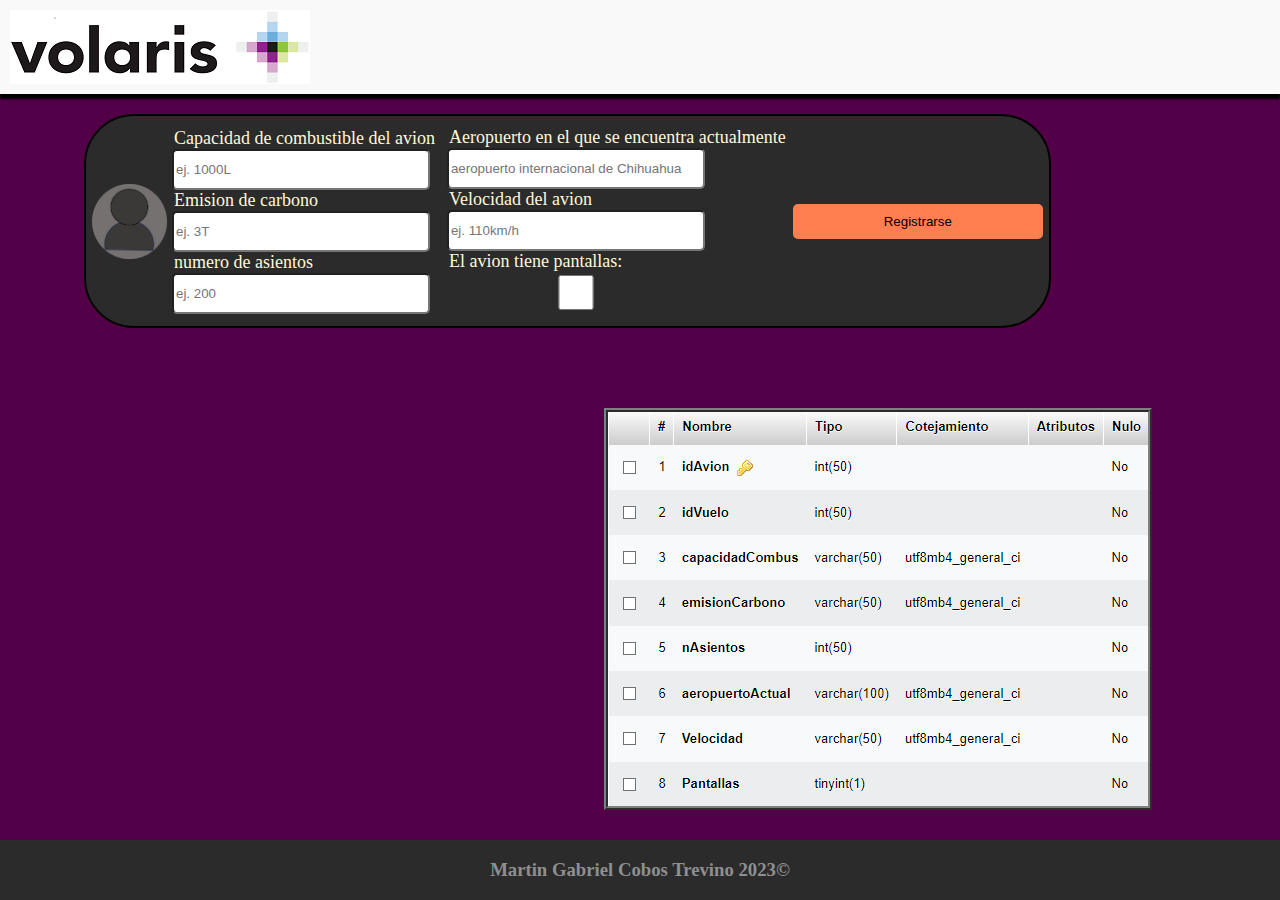
<file: aviones.html>
<!DOCTYPE html>
<html lang="en">
<head>
    <meta charset="UTF-8">
    <meta name="viewport" content="width=device-width, initial-scale=1.0">
    <link rel="stylesheet" href="css/aviones.css">
    <title>Document</title>
</head>
<body>
    <header>
        <img src="css/media/logos/Volaris-logo.jpg" alt="">
    </header>
    <div >
        <form action="index.html" id="regis">
            <img src="css/media/iconos/user.png" alt="" width="75" height="75">
                <div>
                    <legend>Capacidad de combustible del avion</legend>
                    <input type="text" name="comb" id="comb" placeholder="ej. 1000L">
                    <legend>Emision de carbono</legend>
                    <input type="text" name="co2" id="co2" placeholder="ej. 3T">
                    <legend>numero de asientos</legend>
                    <input type="number" name="sit" id="sit" placeholder="ej. 200">
                </div>
                <div>
                    <legend>Aeropuerto en el que se encuentra actualmente</legend>
                    <input type="text" name="aer" id="aer" placeholder="aeropuerto internacional de Chihuahua">
                    <legend>Velocidad del avion</legend>
                    <input type="text" name="vel" id="vel" placeholder="ej. 110km/h">
                    <legend>El avion tiene pantallas:</legend>
                    <input type="checkbox" name="ptv" id="ptv">     
                </div>
                <input type="submit" id="sub" value="Registrarse">
        </form>
    </div>
    <img src="css/media/tablas/avion.png" alt="" id="tabla">
    <footer id="pie">
       <h3 style="text-align: center;">Martin Gabriel Cobos Trevino 2023©</h3>
    </footer>
</body>
</html>
</file>
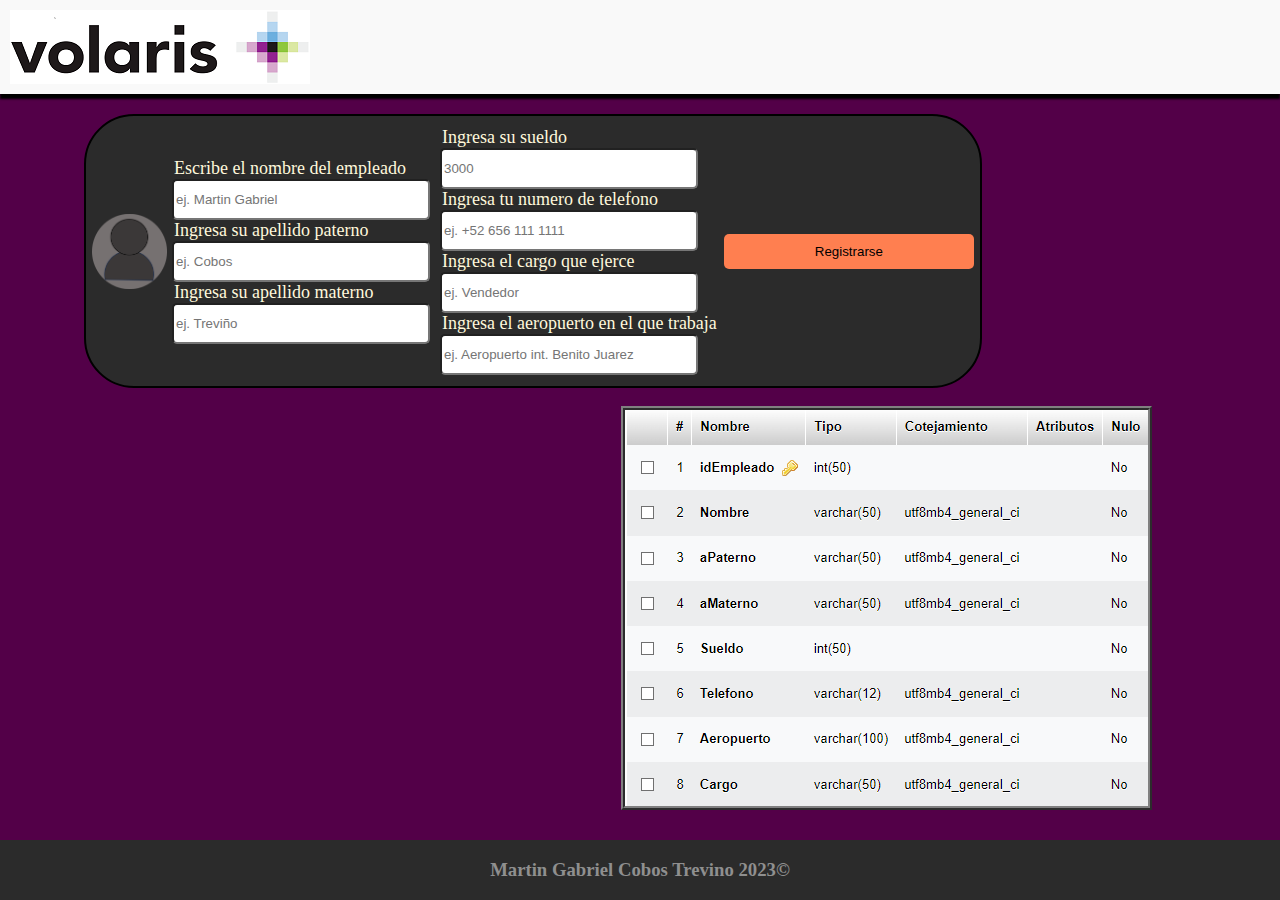
<file: empleados.html>
<!DOCTYPE html>
<html lang="en">
<head>
    <meta charset="UTF-8">
    <meta name="viewport" content="width=device-width, initial-scale=1.0">
    <link rel="stylesheet" href="css/empleados.css">
    <title>Document</title>
</head>
<body>
    <header>
        <img src="css/media/logos/Volaris-logo.jpg" alt="">
    </header>
    <div >
        <form action="index.html" id="regis">
            <img src="css/media/iconos/user.png" alt="" width="75" height="75">
                <div>
                    <legend>Escribe el nombre del empleado</legend>
                    <input type="text" name="name" id="name" placeholder="ej. Martin Gabriel">
                    <legend>Ingresa su apellido paterno</legend>
                    <input type="text" name="apat" id="apat" placeholder="ej. Cobos">
                    <legend>Ingresa su apellido materno</legend>
                    <input type="text" name="amat" id="amat" placeholder="ej. Treviño">
                </div>
                <div>
                    <legend>Ingresa su sueldo</legend>
                    <input type="number" name="sueldo" id="sueldo" placeholder="3000">
                    <legend>Ingresa tu numero de telefono</legend>
                    <input type="tel" name="tel" id="tel" placeholder="ej. +52 656 111 1111">
                    <legend>Ingresa el cargo que ejerce</legend>
                    <input type="text" name="curp" id="curp" placeholder="ej. Vendedor">
                    <legend>Ingresa el aeropuerto en el que trabaja</legend>
                    <input type="text" name="curp" id="curp" placeholder="ej. Aeropuerto int. Benito Juarez">
                </div>
                <input type="submit" id="sub" value="Registrarse">
        </form>
    </div>
    <img src="css/media/tablas/empleados.png" alt="" id="tabla">
    <footer id="pie">
       <h3 style="text-align: center;">Martin Gabriel Cobos Trevino 2023©</h3>
    </footer>
</body>
</html>
</file>
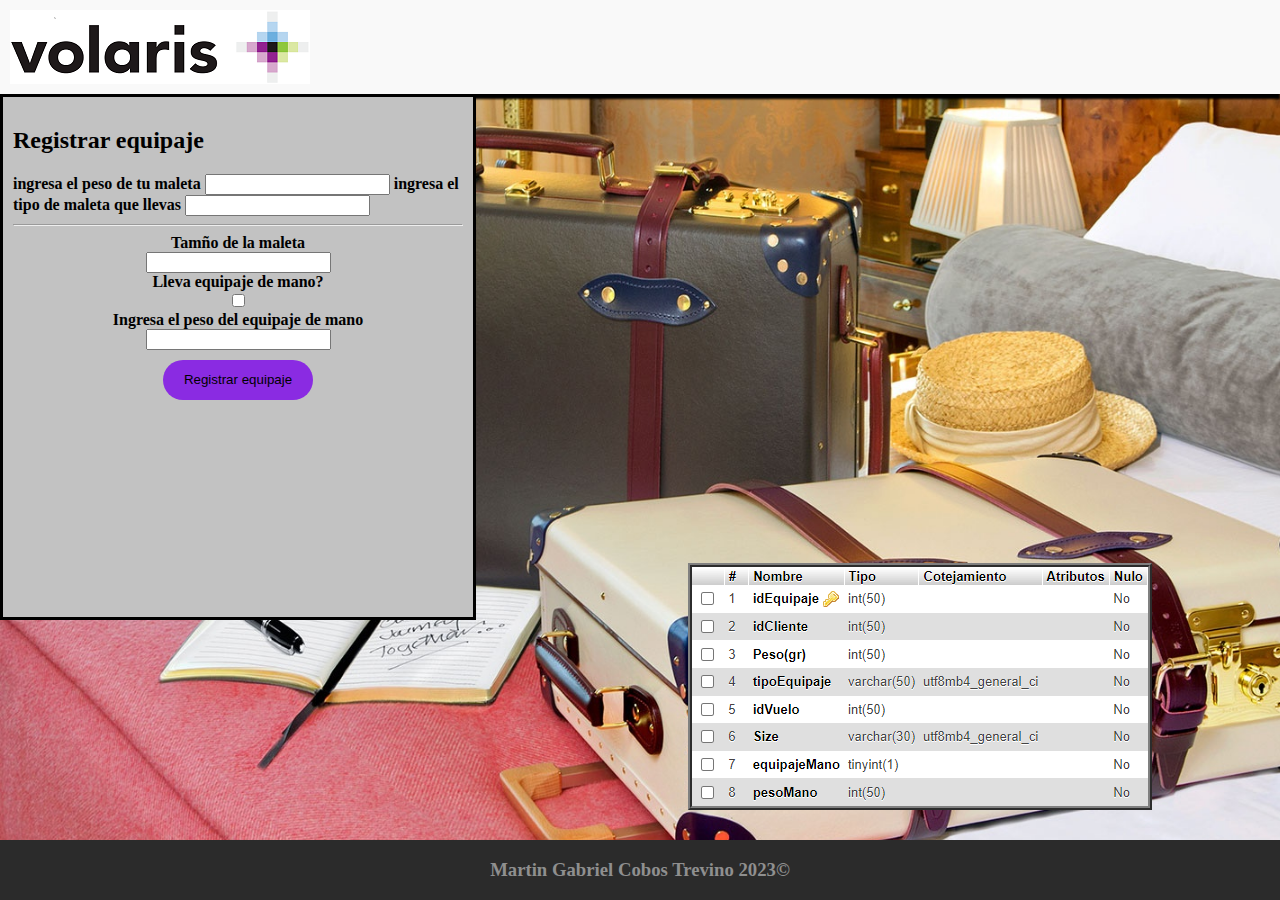
<file: equipaje.html>
<!DOCTYPE html>
<html lang="en">
<head>
    <meta charset="UTF-8">
    <meta name="viewport" content="width=device-width, initial-scale=1.0">
    <link rel="stylesheet" href="css/equipaje.css">
    <title>Document</title>
</head>
<body>
    <header>
        <img src="css/media/logos/Volaris-logo.jpg" alt="">
    </header>
    <form action="index.html"  id="pat">
        <h2>Registrar equipaje</h2>
        <label>ingresa el peso de tu maleta</label>
        <input type="text" name="gr" id="gr">
        <label>ingresa el tipo de maleta que llevas</label>
        <input type="text" name="tp" id="tp">
        <hr>
        <center>
            <legend>Tamño de la maleta</legend>
            <input type="text" name="mat" id="mat">
            <legend>Lleva equipaje de mano?</legend>
            <input type="checkbox" name="yn" id="yn">
            <legend>Ingresa el peso del equipaje de mano</legend>
            <input type="text" name="gr2" id="gr2">
            <br>
            <input type="submit" value="Registrar equipaje" class="bt">
        </center>     
    </form>
    <img src="css/media/tablas/Equipaje.png" alt="" id="tabla">
    <footer id="pie">
       <h3 style="text-align: center;">Martin Gabriel Cobos Trevino 2023©</h3>
    </footer>
</body>
</html>
</file>
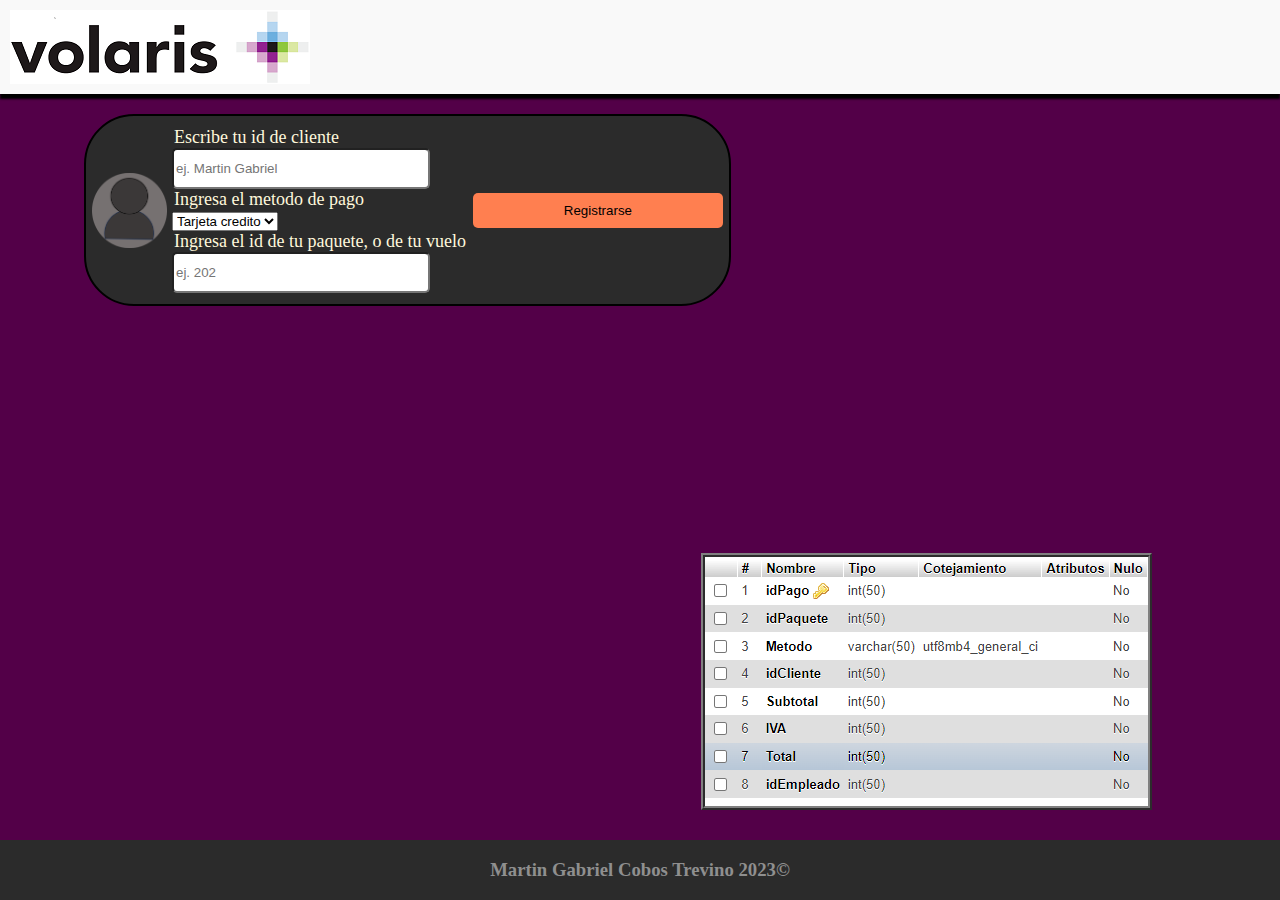
<file: pago.html>
<!DOCTYPE html>
<html lang="en">
<head>
    <meta charset="UTF-8">
    <meta name="viewport" content="width=device-width, initial-scale=1.0">
    <link rel="stylesheet" href="css/pago.css">
    <title>Document</title>
</head>
<body>
    <header>
        <img src="css/media/logos/Volaris-logo.jpg" alt="">
    </header>
    <div >
        <form action="index.html" id="regis">
            <img src="css/media/iconos/user.png" alt="" width="75" height="75">
                <div>
                    <legend>Escribe tu id de cliente</legend>
                    <input type="text" name="idc" id="idc" placeholder="ej. Martin Gabriel">
                    <legend>Ingresa el metodo de pago</legend>
                    <select name="pago" id="pago">
                        <option value="economica">Tarjeta credito</option>
                        <option value="turista">tarjeta debito</option>
                        <option value="primera">efectivo</option>
                    </select>
                    
                    <legend>Ingresa el id de tu paquete, o de tu vuelo</legend>
                    <input type="text" name="idv" id="idv" placeholder="ej. 202">
                </div>
                <input type="submit" id="sub" value="Registrarse">
        </form>
    </div>
    <img src="css/media/tablas/pago.png" alt="" id="tabla">
    <footer id="pie">
       <h3 style="text-align: center;">Martin Gabriel Cobos Trevino 2023©</h3>
    </footer>
</body>
</html>
</file>
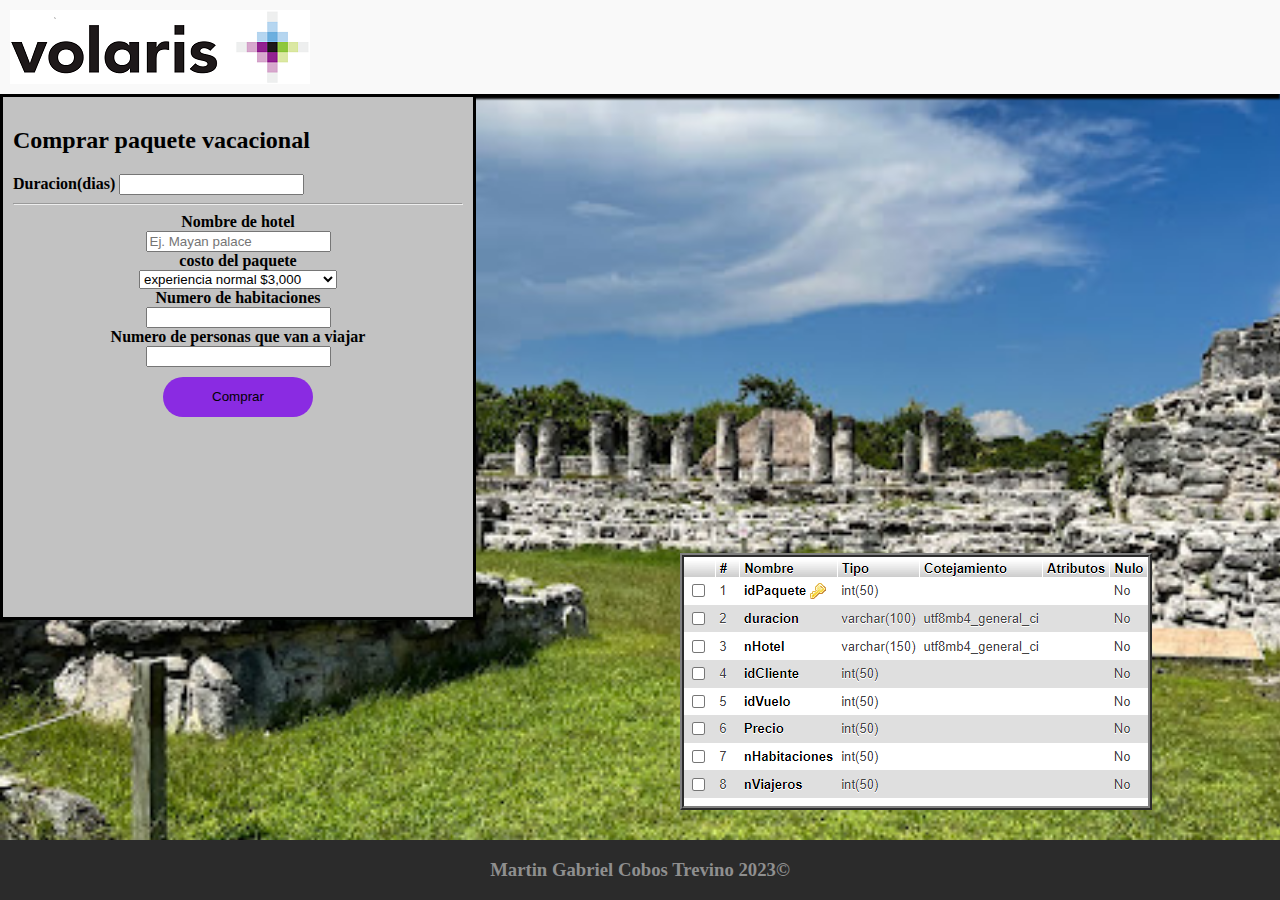
<file: paquete.html>
<!DOCTYPE html>
<html lang="en">
<head>
    <meta charset="UTF-8">
    <meta name="viewport" content="width=device-width, initial-scale=1.0">
    <link rel="stylesheet" href="css/paquete.css">
    <title>Document</title>
</head>
<body>
    <header>
        <img src="css/media/logos/Volaris-logo.jpg" alt="">
    </header>
    <form action="pago.html"  id="pat">
        <h2>Comprar paquete vacacional</h2>
        <label>Duracion(dias)</label>
        <input type="text" name="ds" id="ds">
        <hr>
        <center>
            <legend>Nombre de hotel</legend>
            <input type="text" name="sit" id="sit" placeholder="Ej. Mayan palace">
            <legend> costo del paquete</legend>
            <select name="costo" id="costo">
                <option value="economica">experiencia normal  $3,000</option>
                <option value="turista">experiencia VIP $19,080</option>
                <option value="primera">experiencia Platinum $30,000</option>
            </select>
            <legend>Numero de habitaciones</legend>
            <input type="number" name="room" id="room">
            <legend>Numero de personas que van a viajar</legend>
            <input type="number" name="per" id="per">
            <br>
            <input type="submit" value="Comprar" class="bt">
        </center>
        
    </form>
    <img src="css/media/tablas/paquete.png" alt="" id="tabla">
    <footer id="pie">
       <h3 style="text-align: center;">Martin Gabriel Cobos Trevino 2023©</h3>
    </footer>
</body>
</html>
</file>
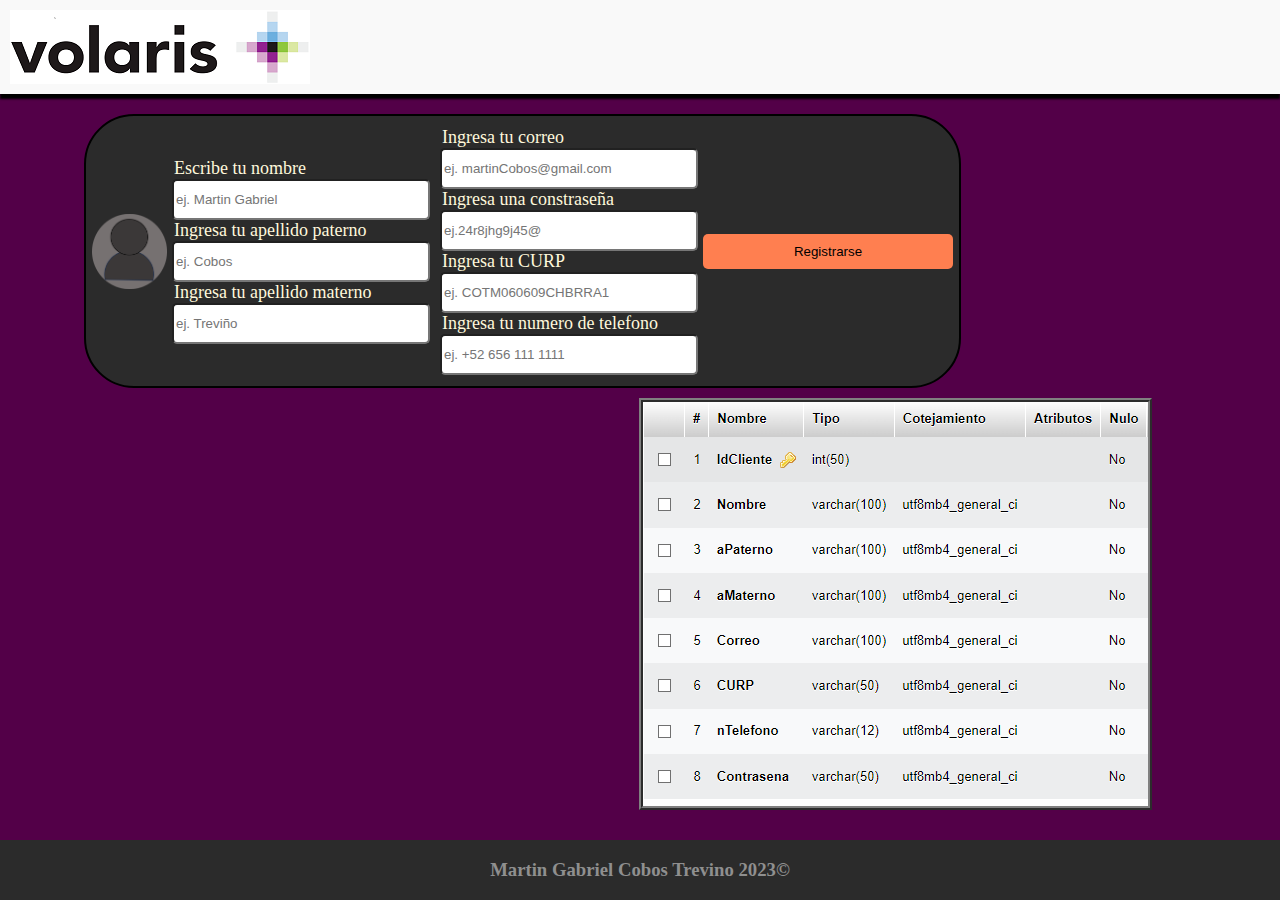
<file: registro.html>
<!DOCTYPE html>
<html lang="en">
<head>
    <meta charset="UTF-8">
    <meta http-equiv="X-UA-Compatible" content="IE=edge">
    <meta name="viewport" content="width=device-width, initial-scale=1.0">
    <link rel="stylesheet" href="css/registro.css">
    <title>Document</title>
</head>
<body>
    <header>
        <img src="css/media/logos/Volaris-logo.jpg" alt="">
    </header>
    <div >
        <form action="index.html" id="regis">
            <img src="css/media/iconos/user.png" alt="" width="75" height="75">
                <div>
                    <legend>Escribe tu nombre</legend>
                    <input type="text" name="name" id="name" placeholder="ej. Martin Gabriel">
                    <legend>Ingresa tu apellido paterno</legend>
                    <input type="text" name="apat" id="apat" placeholder="ej. Cobos">
                    <legend>Ingresa tu apellido materno</legend>
                    <input type="text" name="amat" id="amat" placeholder="ej. Treviño">
                </div>
                <div>
                    <legend>Ingresa tu correo</legend>
                    <input type="email" name="correo" id="correo" placeholder="ej. martinCobos@gmail.com">
                    <legend>Ingresa una constraseña</legend>
                    <input type="password" name="pass" id="pass" placeholder="ej.24r8jhg9j45@">
                    <legend>Ingresa tu CURP</legend>
                    <input type="text" name="curp" id="curp" placeholder="ej. COTM060609CHBRRA1">
                    <legend>Ingresa tu numero de telefono</legend>
                    <input type="tel" name="tel" id="tel" placeholder="ej. +52 656 111 1111">
                </div>
                <input type="submit" id="sub" value="Registrarse">
        </form>
    </div>
    <img src="css/media/tablas/clientes.png" alt="" id="tabla">
    <footer id="pie">
       <h3 style="text-align: center;">Martin Gabriel Cobos Trevino 2023©</h3>
    </footer>
</body>
</html>
</file>
<file: css/aviones.css>
body{
    margin: 0%;
    min-width:98vw;
    min-height: 100vh;
    background-color: rgb(83, 0, 72);
    position: relative;
}
header{
    display: flex;
    background-color: rgb(249, 249, 249);
   /*  position: absolute;
    top: 0%; */

    vertical-align: middle;
    align-items: center;
    padding: 10px;
    box-shadow: 0px 5px 2px black;
}
#pie{
    position: absolute;
    bottom: 0px;
    background-color: rgb(43, 43, 43);
    color: rgb(143, 143, 143);
    width: 100%;
    height: 60px;
}

#regis{
    background-color: rgb(43, 43, 43);
    align-items: center;
    padding:6px;
    position:absolute;
    font-size: 18px;
    color: cornsilk;
    border: 2px solid black;
    border-radius: 50px;
    display: flex;
    flex-direction: row;
    align-items: center;
    justify-content: center;
    margin: 20px;
    left: 5%;
}

#regis div{
    margin: 5px;
}
#sub{

    border: 0px solid transparent;
    background-color:coral;
}
#regis input{
    height: 35px;
    border-radius: 5px;
    width: 250px;
}

#tabla{
    position: absolute;
    bottom: 10%;
    right: 10%;
    border: 4px solid gray;
    border-style: ridge;
}
</file>
<file: css/empleados.css>
body{
    margin: 0%;
    min-width:98vw;
    min-height: 100vh;
    background-color: rgb(83, 0, 72);
    position: relative;
}
header{
    display: flex;
    background-color: rgb(249, 249, 249);
   /*  position: absolute;
    top: 0%; */

    vertical-align: middle;
    align-items: center;
    padding: 10px;
    box-shadow: 0px 5px 2px black;
}
#pie{
    position: absolute;
    bottom: 0px;
    background-color: rgb(43, 43, 43);
    color: rgb(143, 143, 143);
    width: 100%;
    height: 60px;
}
#regis{
    background-color: rgb(43, 43, 43);
    align-items: center;
    padding:6px;
    position:absolute;
    font-size: 18px;
    color: cornsilk;
    border: 2px solid black;
    border-radius: 50px;
    display: flex;
    flex-direction: row;
    align-items: center;
    justify-content: center;
    margin: 20px;
    left: 5%;
}

#regis div{
    margin: 5px;
}
#sub{

    border: 0px solid transparent;
    background-color:coral;
}
#regis input{
    height: 35px;
    border-radius: 5px;
    width: 250px;
}

#tabla{
    position: absolute;
    bottom: 10%;
    right: 10%;
    border: 4px solid gray;
    border-style: ridge;
}
</file>
<file: css/equipaje.css>
body{
    margin: 0%;
    min-width:98vw;
    min-height: 100vh;
    position: relative;
    background-image: url(media/fondos/malete.jpg);
    background-repeat: no-repeat;
    background-size: cover;
}
header{
    display: flex;
    background-color: rgb(249, 249, 249);
   /*  position: absolute;
    top: 0%; */

    vertical-align: middle;
    align-items: center;
    padding: 10px;
    box-shadow: 0px 5px 2px black;
}
#pie{
    position: absolute;
    bottom: 0px;
    background-color: rgb(43, 43, 43);
    color: rgb(143, 143, 143);
    width: 100%;
    height: 60px;
}
#pat{
    background-color: rgb(194, 194, 194);
    width: 450px;
    padding: 10px;
    font-weight: 600;
    height: 500px;
    border: 3px solid black;
}
.bt{
    width: 150px;
    height: 40px;
    border-radius: 40px;
    background-color: blueviolet;
    border: 0ch solid transparent;
    transition: 0.5s;
    margin: 10px;
}
.bt:hover{
    transition: 0.5s;
    background-color: yellow;
}
#tabla{
    position: absolute;
    bottom: 10%;
    right: 10%;
    border: 4px solid gray;
    border-style: ridge;
}
</file>
<file: css/pago.css>
body{
    margin: 0%;
    min-width:98vw;
    min-height: 100vh;
    background-color: rgb(83, 0, 72);
    position: relative;
}
header{
    display: flex;
    background-color: rgb(249, 249, 249);
   /*  position: absolute;
    top: 0%; */

    vertical-align: middle;
    align-items: center;
    padding: 10px;
    box-shadow: 0px 5px 2px black;
}
#pie{
    position: absolute;
    bottom: 0px;
    background-color: rgb(43, 43, 43);
    color: rgb(143, 143, 143);
    width: 100%;
    height: 60px;
}
#regis{
    background-color: rgb(43, 43, 43);
    align-items: center;
    padding:6px;
    position:absolute;
    font-size: 18px;
    color: cornsilk;
    border: 2px solid black;
    border-radius: 50px;
    display: flex;
    flex-direction: row;
    align-items: center;
    justify-content: center;
    margin: 20px;
    left: 5%;
}

#regis div{
    margin: 5px;
}
#sub{

    border: 0px solid transparent;
    background-color:coral;
}
#regis input{
    height: 35px;
    border-radius: 5px;
    width: 250px;
}

#tabla{
    position: absolute;
    bottom: 10%;
    right: 10%;
    border: 4px solid gray;
    border-style: ridge;
}
</file>
<file: css/paquete.css>
body{
    margin: 0%;
    min-width:98vw;
    min-height: 100vh;
    position: relative;
    background-image: url(media/fondos/MaCncu.jpg);
    background-repeat: no-repeat;
    background-size: cover;
}
header{
    display: flex;
    background-color: rgb(249, 249, 249);
   /*  position: absolute;
    top: 0%; */

    vertical-align: middle;
    align-items: center;
    padding: 10px;
    box-shadow: 0px 5px 2px black;
}
#pie{
    position: absolute;
    bottom: 0px;
    background-color: rgb(43, 43, 43);
    color: rgb(143, 143, 143);
    width: 100%;
    height: 60px;
}
#pat{
    background-color: rgb(194, 194, 194);
    width: 450px;
    padding: 10px;
    font-weight: 600;
    height: 500px;
    border: 3px solid black;
}
.bt{
    width: 150px;
    height: 40px;
    border-radius: 40px;
    background-color: blueviolet;
    border: 0ch solid transparent;
    transition: 0.5s;
    margin: 10px;
}
.bt:hover{
    transition: 0.5s;
    background-color: yellow;
}
#tabla{
    position: absolute;
    bottom: 10%;
    right: 10%;
    border: 4px solid gray;
    border-style: ridge;
}
</file>
<file: css/registro.css>
body{
    margin: 0%;
    min-width:98vw;
    min-height: 100vh;
    background-color: rgb(83, 0, 72);
    position: relative;
}
header{
    display: flex;
    background-color: rgb(249, 249, 249);
   /*  position: absolute;
    top: 0%; */

    vertical-align: middle;
    align-items: center;
    padding: 10px;
    box-shadow: 0px 5px 2px black;
}
#pie{
    position: absolute;
    bottom: 0px;
    background-color: rgb(43, 43, 43);
    color: rgb(143, 143, 143);
    width: 100%;
    height: 60px;
}
#regis{
    background-color: rgb(43, 43, 43);
    align-items: center;
    padding:6px;
    position:absolute;
    font-size: 18px;
    color: cornsilk;
    border: 2px solid black;
    border-radius: 50px;
    display: flex;
    flex-direction: row;
    align-items: center;
    justify-content: center;
    margin: 20px;
    left: 5%;
}

#regis div{
    margin: 5px;
}
#sub{

    border: 0px solid transparent;
    background-color:coral;
}
#regis input{
    height: 35px;
    border-radius: 5px;
    width: 250px;
}


#tabla{
    position: absolute;
    bottom: 10%;
    right: 10%;
    border: 4px solid gray;
    border-style: ridge;
}
</file>
